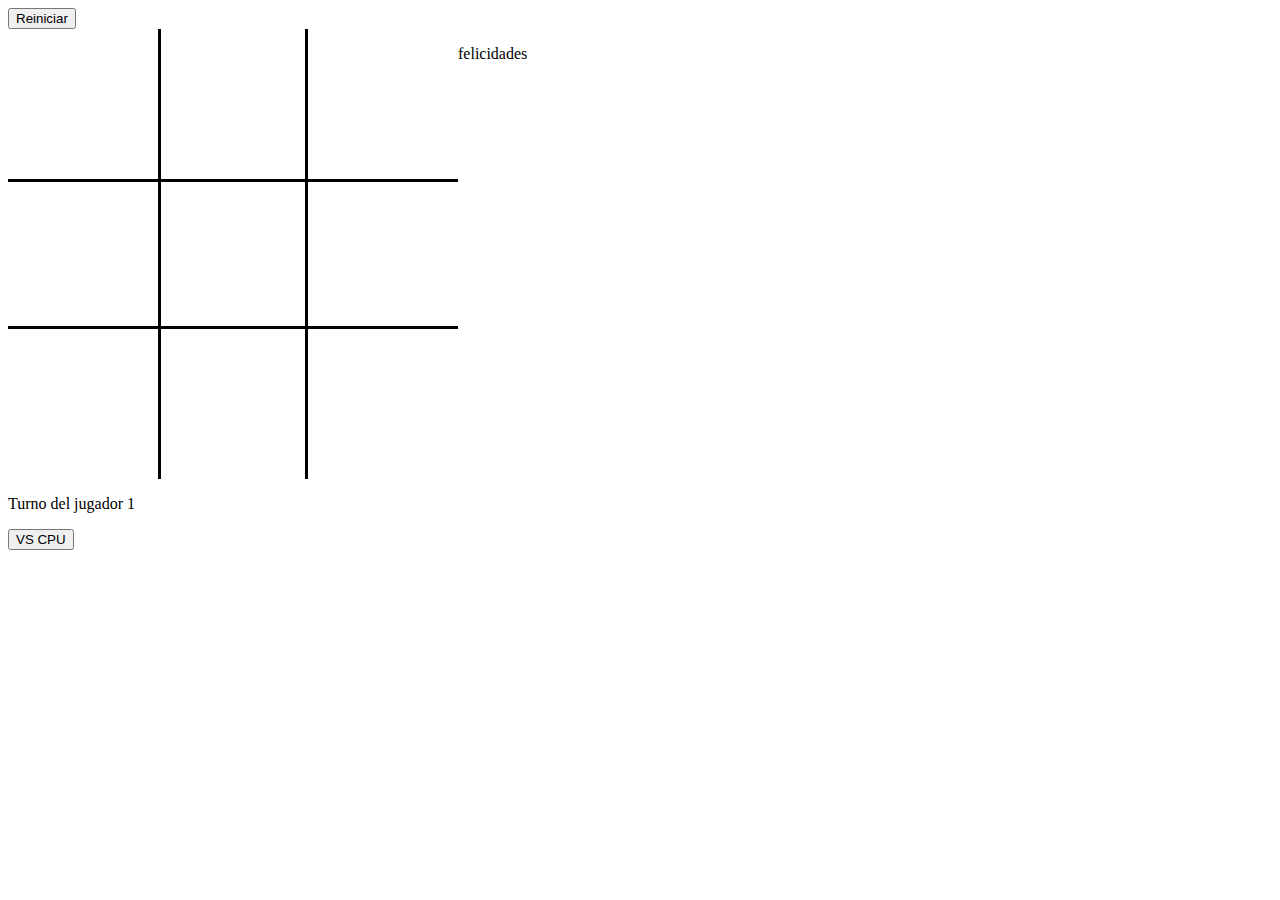
<file: proyect/gato.html>
<!DOCTYPE html>
<html lang="en" dir="ltr">
  <head>
    <meta charset="utf-8">
    <title>Tic tac TOE</title>
    <script type="text/javascript" src="./gato.js"></script>
    <link rel="stylesheet" href="./gato.css">
  </head>
  <body>
    <button type="button" onclick="reiniciarJuego();">Reiniciar</button>
    <div class="main-container">
      <div class="grid-container">
        <div class="elemento"  id="casilla1" onclick="marcarCasilla(1);"  ><p></p></div>
        <div class="elemento vertical" id="casilla2" onclick="marcarCasilla(2);" ><p></p></div>
        <div class="elemento" id="casilla3" onclick="marcarCasilla(3);"><p></p></div>
        <div class="elemento horizontal" id="casilla4" onclick="marcarCasilla(4);"><p></p></div>
        <div class="elemento vertical horizontal" id="casilla5" onclick="marcarCasilla(5);"><p></p></div>
        <div class="elemento horizontal" id="casilla6" onclick="marcarCasilla(6);"><p></p></div>
        <div class="elemento" id="casilla7" onclick="marcarCasilla(7);"><p></p></div>
        <div class="elemento vertical" id="casilla8" onclick="marcarCasilla(8);"><p></p></div>
        <div class="elemento " id="casilla9" onclick="marcarCasilla(9);"><p></p></div>
      </div>
       <div>
         <p>felicidades</p>
       </div>
     </div>
    <div >
      <p>Turno del jugador <span id="jugadorEnTurno">1</span></p>
    </div>
    <button type="button" name="button">VS CPU</button>
  </body>
</html>
</file>
<file: proyect/gato.css>
.grid-container{
  display: grid;
  grid-template-columns: 150px 150px 150px;
  grid-template-rows: 150px 150px 150px;
  }

.elemento:hover{
  transform: scale(1.1);
  background-color: white;
  border: none;
  border: solid
}

.horizontal {
  border-top: solid;
  border-bottom: solid;
}

.vertical{
  border-left: solid;
  border-right: solid;
}

.main-container{
  display: flex;
}

.casilla-morada{
  display: flex;
  align-items: center;
  justify-content: center;
  background-color: pink;
  color: black;
  text-align: center;

  font-family: algerian;
  font-size: 70px;
}

.casilla-verde{
  display: flex;
  align-items: center;
  justify-content: center;
  background-color: blue;
  color: black;
  text-align: center;
  font-family: algerian;
  font-size: 70px;
}
</file>
